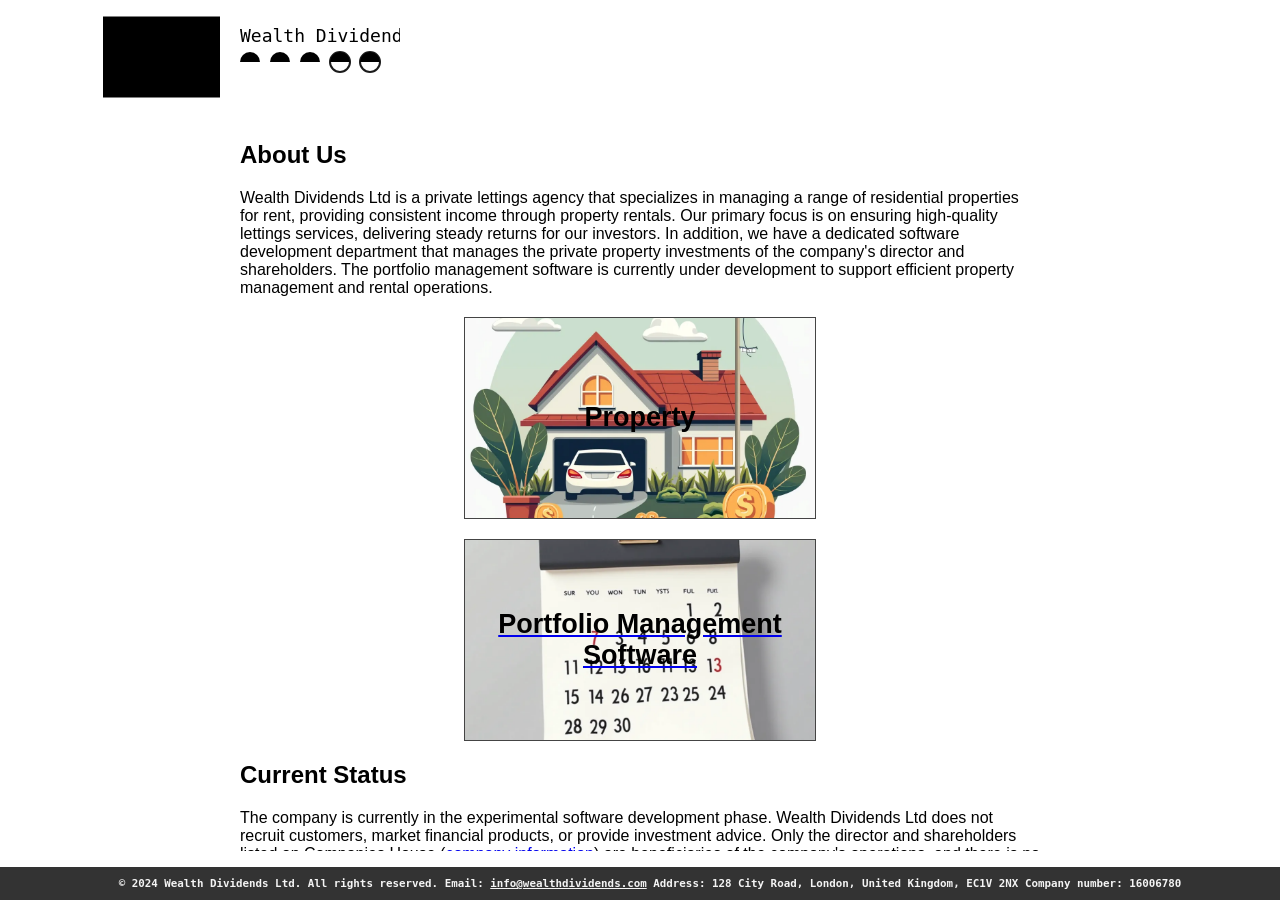
<file: index.html>
<!DOCTYPE html>
<html lang="en">
<head>
    <meta charset="UTF-8">
    <meta name="viewport" content="width=device-width, initial-scale=1.0">
    <meta name="description" content="Wealth Dividends Ltd: A Private Holding Company Focused on Generating Passive Income through Property and Portfolio Management.">
    <title>Wealth Dividends Ltd</title>
    <link rel="stylesheet" href="/style.css">
</head>
<body>

<header>
    <a href="http://wealthdividends.com" id="logo">
        <img src="/logo.svg" alt="Wealth Dividends Logo" width="400" height="150">
    </a>
</header>

<section>
    <h2>About Us</h2>
    <p>Wealth Dividends Ltd is a private lettings agency that specializes in managing a range of residential properties for rent, providing consistent income through property rentals. Our primary focus is on ensuring high-quality lettings services, delivering steady returns for our investors. In addition, we have a dedicated software development department that manages the private property investments of the company's director and shareholders. The portfolio management software is currently under development to support efficient property management and rental operations.</p>
    <div class="hover-box" style="background-image: url('/your-property-image-url.webp'); background-size: cover; background-position: center;">
        <span id="middle-text">Property</span>
        <div class="hover-content">
            <p>Wealth Dividends Ltd also allows shareholders to invest in properties, renting them out and returning monthly payments. This ensures a steady stream of income based on the property market’s performance.</p>
        </div>
    </div>
    <a href="/payouts.html">
        <div class="hover-box" style="background-image: url('/your-other-assets-image-url.webp'); background-size: cover; background-position: center;">
            <span id="middle-text">Portfolio Management Software</span>
            <div class="hover-content">
                <p>Wealth Dividends Ltd is developing portfolio management software to manage the private property investments of the company's director and shareholders, aiming to support efficient property management and maximize rental income.</p>
            </div>
        </div>
    </a>

    <h2>Current Status</h2>
    <p>The company is currently in the experimental software development phase. Wealth Dividends Ltd does not recruit customers, market financial products, or provide investment advice. Only the director and shareholders listed on Companies House (<a href="https://find-and-update.company-information.service.gov.uk/company/16006780" target="_blank">company information</a>) are beneficiaries of the company's operations, and there is no way to become a customer. The only shareholders are the director, and their details can be found under the filing history (<a href="https://find-and-update.company-information.service.gov.uk/company/16006780/filing-history" target="_blank">filing history</a>).</p>
</section>

<footer>
    <span>© 2024 Wealth Dividends Ltd. All rights reserved.</span>
    <span>Email: <a href="mailto:info@wealthdividends.com">info@wealthdividends.com</a></span>
    <span>Address: 128 City Road, London, United Kingdom, EC1V 2NX</span>
    <span>Company number: 16006780</span>
</footer>

</body>
</html>
</file>
<file: style.css>
body {
    font-family: Arial, sans-serif;
    margin: 0;
    padding: 0;
    background-color: #ffffff;
    color: #f4f4f4;
}

header {
    background-color: #ffffff;
    color: #f4f4f4;
    padding: 0px 0;
    height: 129px;
    margin-top: -28px;
}

section {
    padding: 20px;
    max-width: 800px;
    margin: auto;
    overflow-y: scroll;
    height: 710px;
    background-color: #ffffff;
    color: #000;
}

footer {
    background-color: #333;
    color: #f4f4f4;
    text-align: center;
    padding: 10px;
    position: fixed;
    bottom: 0px;
    width: 100vw;
    font-size: smaller;
    font-family: monospace;
    font-weight: bold;
}

footer a {
    color: #f4f4f4;
}

/* Button styles */
.button {
    display: inline-block;
    padding: 10px 20px;
    font-size: 16px;
    font-weight: bold;
    color: #f4f4f4;
    background-color: #4CAF50;
    text-align: center;
    border-radius: 5px;
    text-decoration: none;
    transition: background-color 0.3s;
}

.button:hover {
    background-color: #45a049;
}

/* Hover Effect for Property and Other Assets */
.hover-box {
    width: 100%;
    max-width: 350px;
    height: 200px;
    background-color: #222;
    margin: 20px auto;
    display: flex;
    align-items: center;
    justify-content: center;
    font-size: 16px;
    text-align: center;
    transition: background-color 0.3s, color 0.3s;
    cursor: pointer;
    border: 1px solid #444;
    color: #e0e0e0;
    position: relative;
}

.hover-box::after {
    content: "";
    position: absolute;
    top: 0;
    left: 0;
    right: 0;
    bottom: 0;
    background-color: rgba(0, 0, 0, 0.5);
    transition: background-color 0.3s;
    opacity: 0;
}

.hover-box:hover::after {
    opacity: 1;
}

.hover-box:hover {
    color: #ffffff;
}

.hover-content {
    display: none;
    color: #f4f4f4;
    padding: 10px;
    font-size: 14px;
    position: relative;
    z-index: 1;
}

.hover-box:hover .hover-content {
    display: block;
}

/* Center logo */
#logo {
    text-align: center;
    margin-top: 30px;
}

svg {
    display: inline-block;
    position: absolute;
    left: -84px;
    height: 200px;
    display: block;
}
span#middle-text {
    font-size: 27px;
    color: black;
    font-weight: 800;
}
</file>
